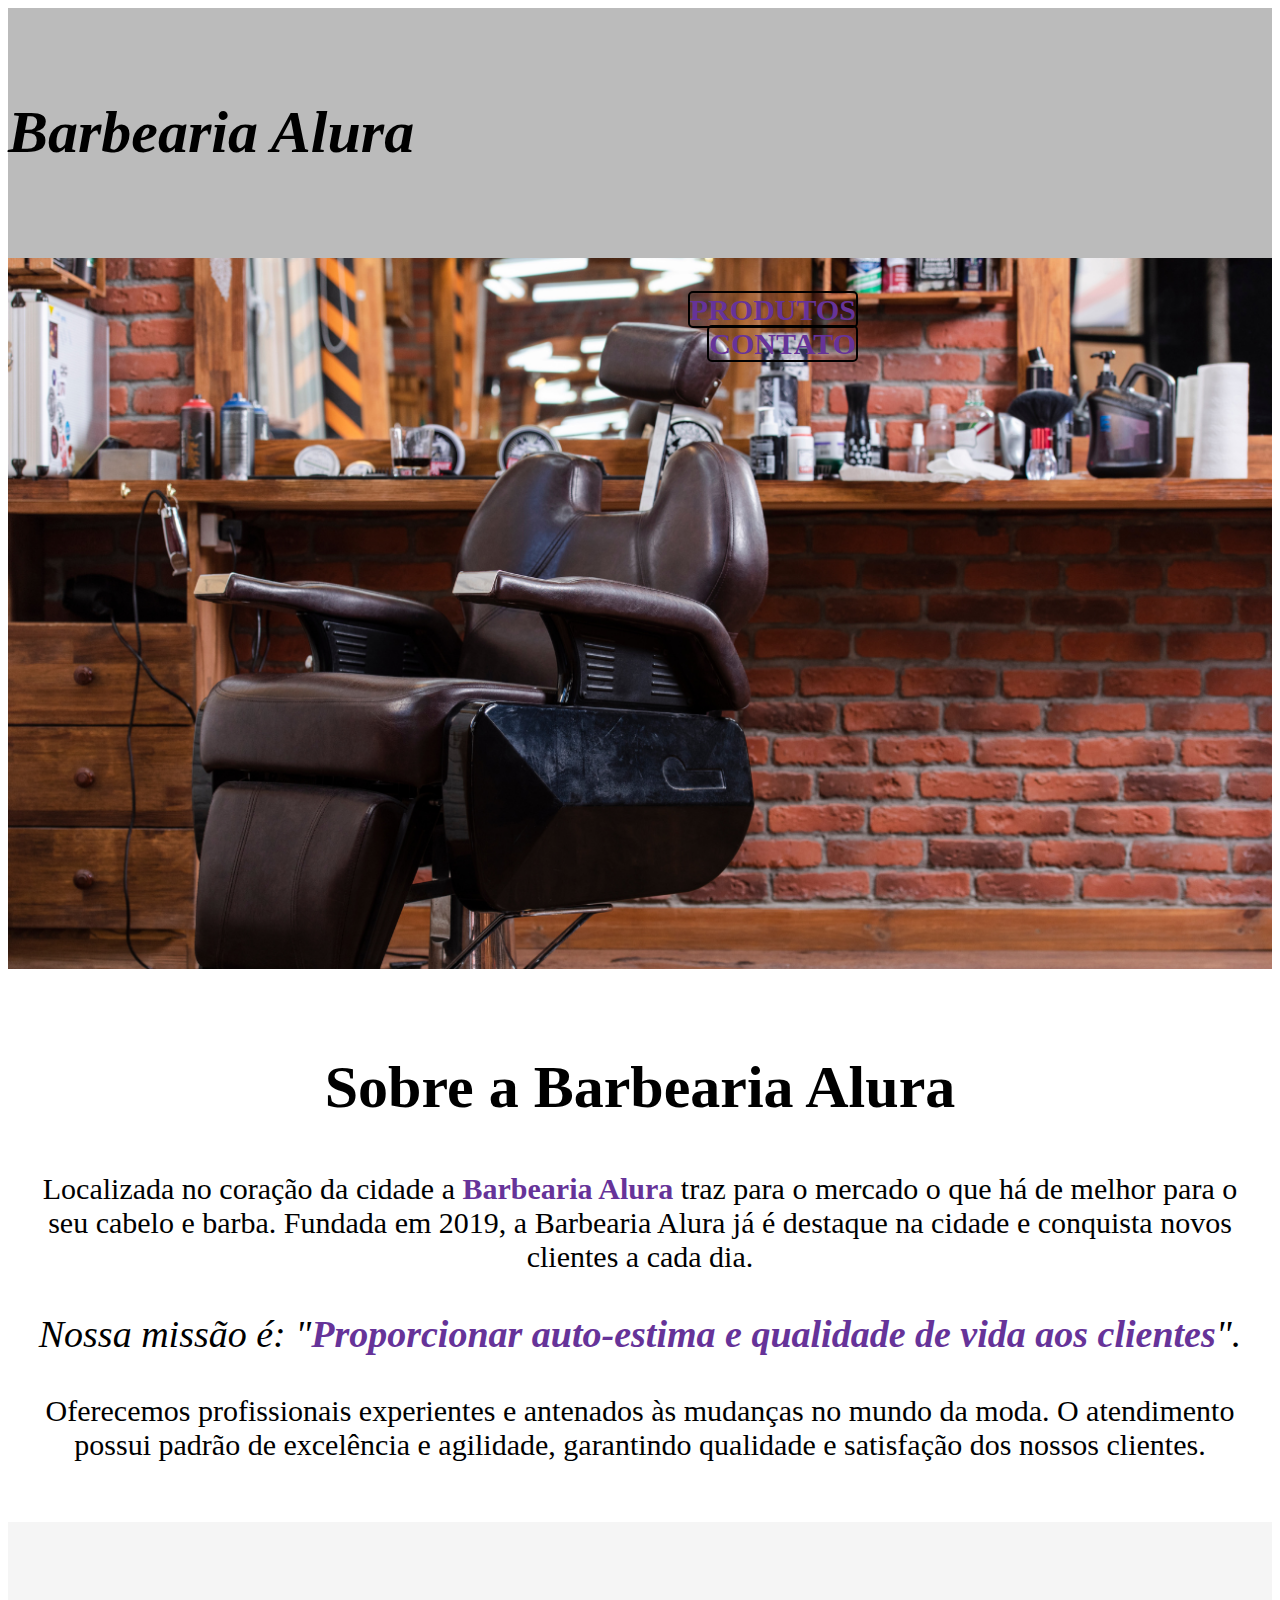
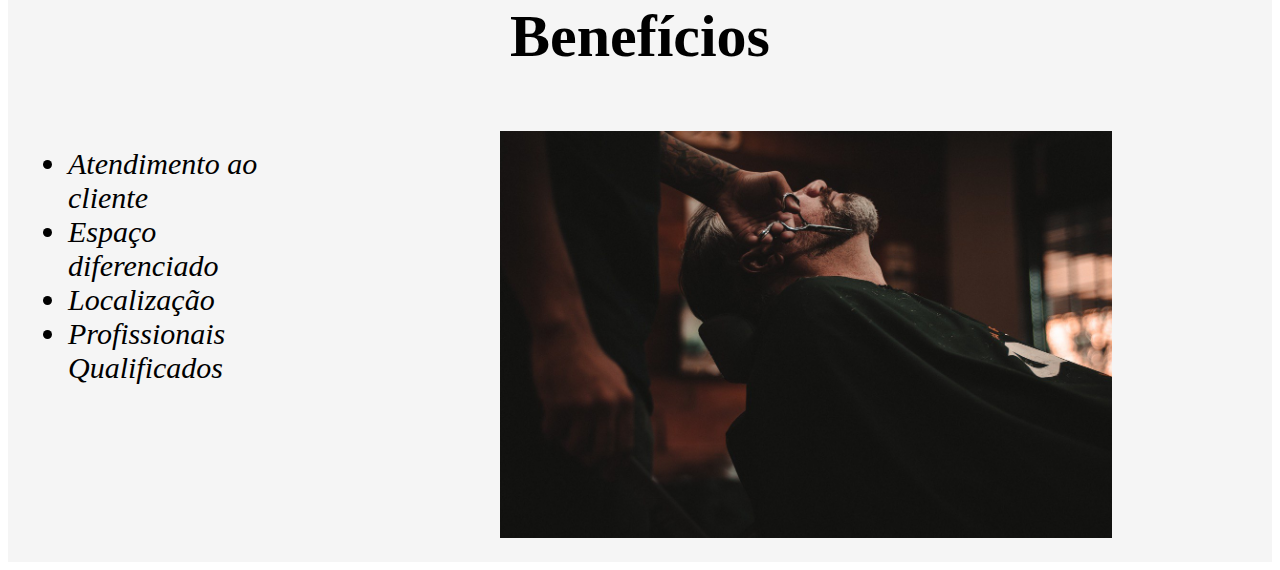
<file: index.html>
<!DOCTYPE html>

<html lang="pt-br">

  <head>
    <meta charset="UTF-8">
    <link rel="stylesheet" href="style.css">  
    <title>Barbearia Alura</title>
  </head>

  <body>
    <header>
      <div class="caixa">
        <h1 class="cabeçalho">Barbearia Alura</h1>
        <nav>
          <ul>
              <li id="produtos"><a href="produtos.html">Produtos</a></li>
              <li id="contato"><a href="contato.html">Contato</a></li>
          </ul>
      </nav>
      </div>

    </header>
    <img id="banner" src="banner.png">
    <div class="principal">
      <h2 class="centralizado">Sobre a Barbearia Alura</h2>

      <p class="texto">Localizada no coração da cidade a <strong>Barbearia Alura</strong> traz para o mercado o que há de melhor para o seu cabelo e barba. Fundada em 2019, a Barbearia Alura já é 
      destaque na cidade e conquista novos clientes a cada dia.</p>

      <p id="fonte38"><em>Nossa missão é: "<strong>Proporcionar auto-estima e qualidade de vida aos clientes</strong>".</em></p>

      <p class="texto">Oferecemos profissionais experientes e antenados às mudanças no mundo da moda. O atendimento possui padrão de excelência e agilidade, garantindo qualidade e satisfação dos nossos clientes.</p>
    </div>

    <div class="beneficios">
      <h3 id="h3" class="centralizado">Benefícios</h3>
      <ul>
        <li class="itens">Atendimento ao cliente</li> 
        <li class="itens">Espaço diferenciado</li>
        <li class="itens">Localização</li>
        <li class="itens">Profissionais Qualificados</li>
      </ul> 
      <img class="benef_img" src="beneficios.jpg">
  </div>
  </body>
</html>
</file>
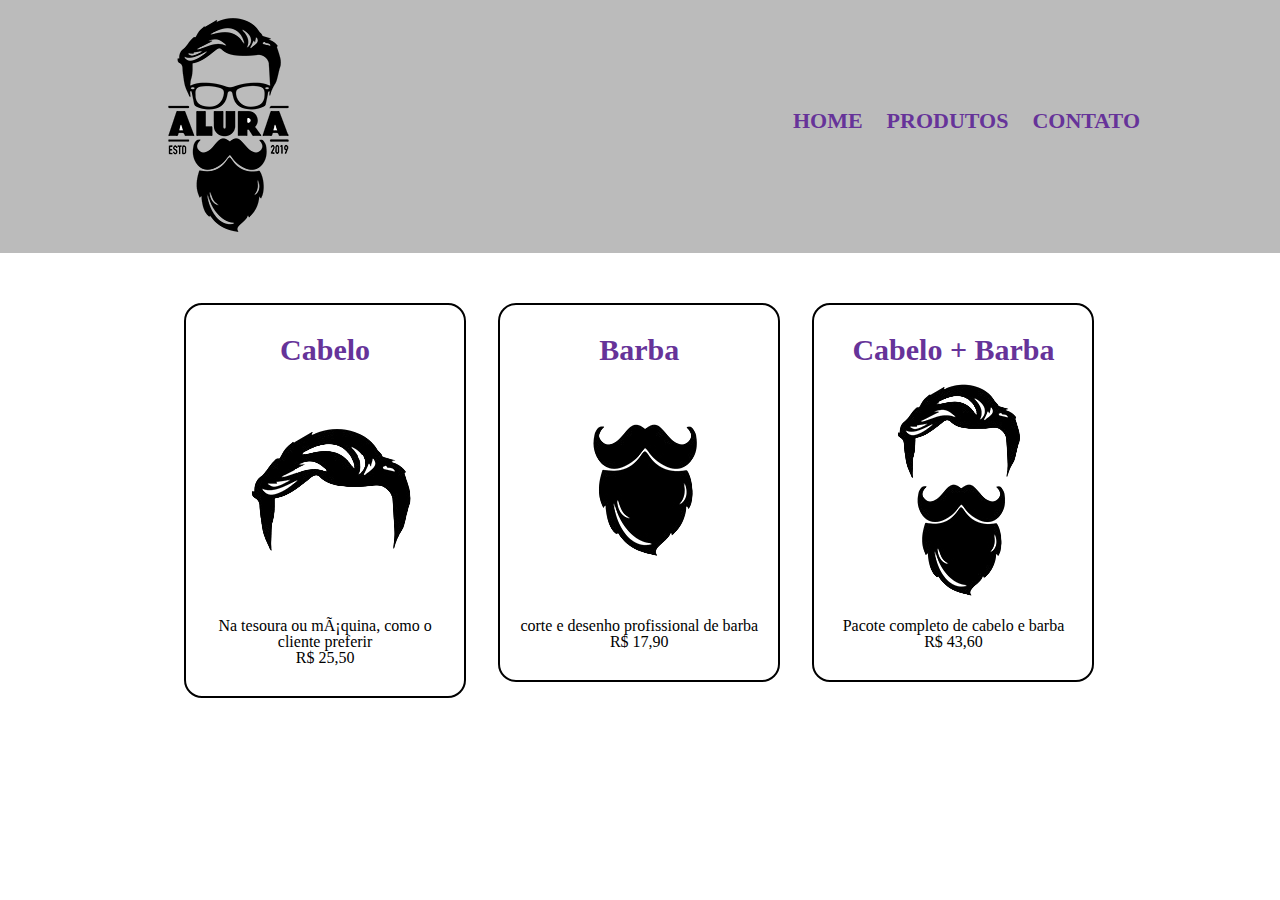
<file: produtos.html>
<!DOCTYPE html>
<html lang="pt-br">
    <head>
        <meta= charset="UTF-8">
        <title>Produtos - Barbearia Alura</title>
        <link rel="stylesheet" href="produtos.css">
        <link rel="stylesheet" href="reset.css">
    </head>
    <body>
        <header>
            <div class="caixa">
                <h1><img src="logo.png"></h1>
                <nav>
                    <ul>
                        <li><a href="index.html">Home</a></li>
                        <li><a href="produtos.html">Produtos</a></li>
                        <li><a href="contato.html">Contato</a></li>
                    </ul>
                </nav>
            </div>
        </header>

        <main>
            <ul class="produtos">
                <li>
                    <h2>Cabelo</h2>
                    <img src="cabelo.png">
                    <p class="descrição">Na tesoura ou máquina, como o cliente preferir</p>
                    <p class="preço">R$ 25,50</p>
                </li>

                <li>
                    <h2>Barba</h2>
                    <img src="barba.png">
                    <p class="descrição">corte e desenho profissional de barba</p>
                    <p class="preço">R$ 17,90</p>
                </li>

                <li>
                    <h2>Cabelo + Barba</h2>
                    <img src="cabelo+barba.png">
                    <p class="descrição">Pacote completo de cabelo e barba</p>
                    <p class="preço">R$ 43,60</p>
                </li>
            </ul>
        </main>
    </body>
</html>
</file>
<file: style.css>
header{
    background: #BBBBBB;
}

.caixa {
    position: relative;
    width: 1000px;
    height: 250px;
}

#banner{
    width: 100%;
}

.principal {
    padding: 30px
}

.cabeçalho {
    display: inline-block;
    font-style: italic;
    padding-top: 90px;
    font-size: 60px;
    margin-top: 0px;
    margin-bottom: 0px;
}

.centralizado {
    font-size: 60px;
    text-align: center;
}

nav{
    position: relative;
    top: 110px;
    text-align: right;
    }

nav li {
    display: inline;
    margin-left: 20px;
    
}

nav a{
    text-transform: uppercase;
    color: rebeccapurple;
    font-weight: bold;
    font-size: 30px;
    text-decoration: none;
    box-sizing: border-box;
    border: 2px solid black;
    border-radius: 5px;
    text-align: right;
}
p {
    text-align: center;
  }

.texto{
    font-size: 30px;
}

#fonte38 {
    font-size: 38px;
}

strong {
    color: rebeccapurple;
}

.itens{
    font-style: italic;
    font-size: 30px;
}

.beneficios{
    background: whitesmoke;
    padding: 20px;
}

#h3 {
    font-size: 60px;
}

ul {
    display: inline-block;
    vertical-align: top;
    width: 20%;
    margin-right: 15%;
}

.benef_img{
    width: 50%;
}
</file>
<file: produtos.css>
header {
    background: #BBBBBB;
    padding: 20px 0;
}


.caixa {
    position: relative;
    width: 1000px;
    margin: 0 auto;
}

nav{
    position: absolute;
    top: 110px;
    right: 0px;
}

nav li {
    display: inline;
    margin-left: 20px;
}

nav a{
    text-transform: uppercase;
    color: rebeccapurple;
    font-weight: bold;
    font-size: 22px;
    text-decoration: none;
}

.produtos{
    width: 940px;
    margin: 0 auto;
    padding: 50px 0;
}

.produtos li{
    display: inline-block;
    text-align: center;
    width: 30%;
    vertical-align: top;
    margin: 0 1.5%;
    padding: 30px 20px;
    box-sizing: border-box;
    border: 2px solid black;
    border-radius: 18px;
}

.produtos h2{
    font-size: 30px;
    font-weight: bold;
    color: rebeccapurple;
}

.descrição {
    font-size: 20px;
}

.preço {
    font-size: 22px;
    font-weight: bold;
    color: rebeccapurple;
    margin-top: 10px;
}
</file>
